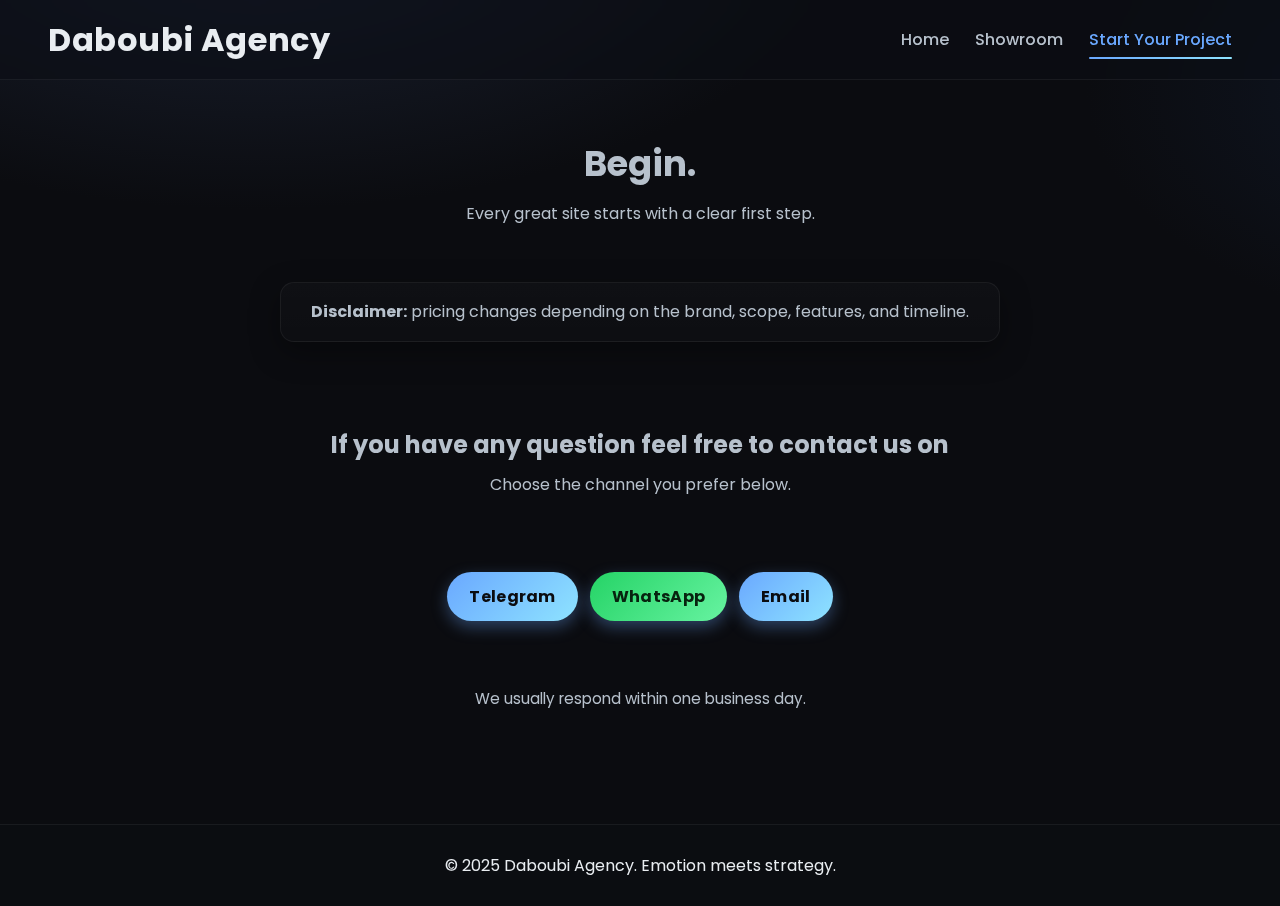
<file: contact.html>
<!DOCTYPE html>
<html lang="en">
<head>
  <meta charset="UTF-8" />
  <meta name="viewport" content="width=device-width, initial-scale=1.0"/>
  <title>Daboubi Agency | Start Your Project</title>
  <link rel="stylesheet" href="style.css"/>
  <meta name="description" content="Contact Daboubi Agency. Prices vary by brand scope and vision. Reach us on Telegram, WhatsApp, or Email.">
</head>
<body>
  <!-- Navbar -->
  <header>
    <nav class="navbar">
      <h1 class="logo">Daboubi Agency</h1>
      <ul class="nav-links">
        <li><a href="index.html">Home</a></li>
        <li><a href="projects.html">Showroom</a></li>
        <li><a href="contact.html" class="active">Start Your Project</a></li>
      </ul>
    </nav>
  </header>

  <!-- Opening word or saying -->
  <section class="contact-intro">
    <h2 style="font-size:clamp(1.6rem,3vw,2.2rem);">Begin.</h2>
    <p style="color:var(--muted);max-width:720px;margin:8px auto 0;">
      Every great site starts with a clear first step.
    </p>
  </section>

  <!-- Disclaimer -->
  <section class="contact-intro" style="padding-top:0;">
    <div style="
      max-width:720px;margin:0 auto;
      background:linear-gradient(180deg, rgba(255,255,255,.02), rgba(255,255,255,.01));
      border:1px solid rgba(255,255,255,.06);
      border-radius:var(--radius);
      box-shadow:var(--shadow);
      padding:16px 18px;">
      <p style="margin:0;color:var(--muted);">
        <strong>Disclaimer:</strong> pricing changes depending on the brand, scope, features, and timeline.
      </p>
    </div>
  </section>

  <!-- Contact sentence -->
  <section class="contact-intro" style="padding-top:28px;">
    <h2 style="margin-bottom:8px;">If you have any question feel free to contact us on</h2>
    <p style="color:var(--muted);max-width:720px;margin:0 auto;">
      Choose the channel you prefer below.
    </p>
  </section>

  <!-- Three buttons -->
  <section class="contact-intro" style="padding-top:18px;">
    <div style="display:flex;gap:12px;flex-wrap:wrap;justify-content:center;">
      <!-- Telegram -->
      <a class="btn" href="https://t.me/QusaiDaboubi" target="_blank" rel="noopener" aria-label="Contact on Telegram">
        Telegram
      </a>

      <!-- WhatsApp -->
      <a class="btn whatsapp" href="https://wa.me/962777547537" target="_blank" rel="noopener" aria-label="Contact on WhatsApp">
        WhatsApp
      </a>

      <!-- Email -->
      <a class="btn" href="mailto:dabadibo.tttt@gmail.com" aria-label="Send us an email">
        Email
      </a>
    </div>
  </section>

  <!-- Optional small note -->
  <section class="contact-intro" style="padding-top:10px;">
    <p style="color:var(--muted);max-width:720px;margin:0 auto;font-size:.95rem;">
      We usually respond within one business day.
    </p>
  </section>

  <!-- Footer -->
  <footer>
    <p>© 2025 Daboubi Agency. Emotion meets strategy.</p>
  </footer>
</body>
</html>
</file>
<file: style.css>
/* ------------------------------
   Daboubi Agency — Drop-in CSS
   Works with your existing HTML
--------------------------------*/

/* Fonts (no HTML change needed) */
@import url("https://fonts.googleapis.com/css2?family=Poppins:wght@300;400;500;600;700&family=Inter:wght@400;600&display=swap");

/* Design tokens */
:root{
  --bg: #0b0c10;
  --surface: #0f1116;
  --card: #151823;
  --text: #e9edf1;
  --muted: #b7c1cc;
  --brand: #6aa8ff;   /* primary blue */
  --brand-2:#8ee3ff;  /* accent */
  --ring: #9cc1ff;
  --shadow: 0 10px 30px rgba(0,0,0,.35);
  --radius: 14px;
}

/* Base reset */
*{margin:0;padding:0;box-sizing:border-box}
html{scroll-behavior:smooth}
body{
  background: radial-gradient(1200px 600px at 20% -10%, #1b2233 0%, transparent 50%) ,
              radial-gradient(900px 500px at 120% 10%, #101828 0%, transparent 50%),
              var(--bg);
  color:var(--text);
  font-family: "Poppins", system-ui, -apple-system, Segoe UI, Roboto, Arial, sans-serif;
  line-height:1.6;
  -webkit-font-smoothing:antialiased;
  text-rendering:optimizeLegibility;
}

/* Links & focus */
a{color:inherit;text-decoration:none}
a:focus, button:focus, input:focus, textarea:focus{
  outline:2px solid var(--ring);
  outline-offset:2px;
  border-radius:10px;
}

/* Utility containers */
section{max-width:1200px;margin:0 auto}
.section-title{
  text-align:center;
  font-size:clamp(1.4rem, 2.2vw, 2rem);
  font-weight:600;
  margin:48px auto 18px;
  letter-spacing:.3px;
}

/* Navbar */
.navbar{
  display:flex;justify-content:space-between;align-items:center;
  padding:14px min(8vw,48px);
  position:sticky;top:0;z-index:50;
  backdrop-filter: saturate(140%) blur(10px);
  background: rgba(12,14,18,.6);
  border-bottom:1px solid rgba(255,255,255,.06);
}
.logo{font-weight:700;letter-spacing:.6px}
.nav-links{list-style:none;display:flex;gap:min(5vw,26px)}
.nav-links a{
  color:var(--muted);font-weight:500;position:relative;transition:.25s ease;
}
.nav-links a:hover{color:var(--text)}
.nav-links a.active{color:var(--brand)}
.nav-links a.active::after,
.nav-links a:hover::after{
  content:"";position:absolute;left:0;right:0;bottom:-8px;height:2px;
  background:linear-gradient(90deg,var(--brand),var(--brand-2));
  border-radius:2px;
}

/* Buttons */
.btn{
  background: linear-gradient(135deg,var(--brand),var(--brand-2));
  color:#0b0c10;
  padding:12px 22px;border-radius:999px;
  font-weight:700;letter-spacing:.3px;
  box-shadow: 0 6px 16px rgba(110,170,255,.35);
  transition: transform .2s ease, box-shadow .2s ease, filter .2s ease;
}
.btn:hover{transform:translateY(-2px);filter:saturate(110%);box-shadow:0 10px 26px rgba(110,170,255,.45)}
.whatsapp{background: linear-gradient(135deg,#25d366,#67f3a1);color:#07230f}

/* HERO (old .hero + new .new-hero) */
.hero,.new-hero{
  position:relative;height:86vh;display:flex;justify-content:center;align-items:center;overflow:hidden;
}
.hero-image,.hero-bg{
  position:absolute;inset:0;width:100%;height:100%;object-fit:cover;filter:brightness(55%) contrast(105%);
  transform:scale(1.04);
}
.hero::after,.new-hero::after{
  content:"";position:absolute;inset:0;
  background: radial-gradient(60% 60% at 50% 50%, rgba(106,168,255,.25), transparent 70%);
  pointer-events:none;
}
.hero-text,.hero-content{
  position:relative;z-index:2;color:#fff;max-width:min(680px,92%);text-align:center;padding:0 16px;
  animation: fadeUp .7s ease both;
}
.hero-text h2,.hero-content h2{font-size:clamp(1.6rem,3.4vw,2.6rem);margin-bottom:10px}
.hero-text p,.hero-content p{color:#d9e2ec}

/* Vision / Imagine sections */
.vision{
  text-align:center;padding:64px min(8vw,48px);
  background: linear-gradient(180deg, rgba(255,255,255,.03), rgba(255,255,255,0));
  border-top:1px solid rgba(255,255,255,.05);
  border-bottom:1px solid rgba(255,255,255,.05);
}
.vision h2{font-size:clamp(1.2rem,2vw,1.6rem);margin-bottom:12px}
.vision p{color:var(--muted);max-width:900px;margin:0 auto}

.imagine{padding:64px min(8vw,48px)}
.imagine-grid{
  display:grid;gap:22px;
  grid-template-columns: repeat(auto-fit, minmax(240px, 1fr));
  margin-top:28px;
}
.imagine-card{
  background: linear-gradient(180deg, rgba(255,255,255,.02), rgba(255,255,255,.01));
  border:1px solid rgba(255,255,255,.06);
  border-radius:var(--radius);
  overflow:hidden;box-shadow: var(--shadow);
  transition: transform .25s ease, box-shadow .25s ease, border-color .25s ease;
}
.imagine-card:hover{transform:translateY(-6px);box-shadow: 0 20px 40px rgba(0,0,0,.45);border-color: rgba(156,193,255,.35)}
.imagine-card img{
  width:100%;height:230px;object-fit:cover;display:block;
  filter:saturate(105%);
}
.imagine-card p{
  padding:14px 16px;color:#dbe4ee;font-size:.98rem
}

/* Cards on index preview (if present) */
.preview .grid{
  display:grid;gap:22px;padding:0 min(8vw,48px) 6px;
  grid-template-columns: repeat(auto-fit, minmax(240px, 1fr));
}
.card{
  background:linear-gradient(180deg, rgba(255,255,255,.02), rgba(255,255,255,.01));
  border:1px solid rgba(255,255,255,.06);
  border-radius:var(--radius);overflow:hidden;box-shadow:var(--shadow);
  transition:transform .25s ease, border-color .25s ease, box-shadow .25s ease;
}
.card:hover{transform:translateY(-6px);border-color:rgba(156,193,255,.35);box-shadow:0 20px 40px rgba(0,0,0,.45)}
.card img{width:100%;height:210px;object-fit:cover;display:block}
.card p{text-align:center;padding:12px;color:#dbe4ee}

/* Projects / Showroom */
.showroom-intro{text-align:center;padding:56px min(8vw,48px);color:var(--muted)}
.projects-gallery{padding:8px min(8vw,48px) 48px}
.project-showcase{
  display:grid;gap:22px;
  grid-template-columns: repeat(auto-fit, minmax(280px, 1fr));
}
.project{
  position:relative;border-radius:var(--radius);overflow:hidden;display:block;
  border:1px solid rgba(255,255,255,.06);
  background:linear-gradient(180deg, rgba(255,255,255,.02), rgba(255,255,255,.01));
  box-shadow:var(--shadow);transition:transform .25s ease, box-shadow .25s ease, border-color .25s ease;
}
.project:hover{transform:translateY(-6px);box-shadow:0 22px 46px rgba(0,0,0,.5);border-color: rgba(156,193,255,.35)}
.project img{
  width:100%;height:240px;object-fit:cover;display:block;filter:brightness(86%) saturate(105%);transition:filter .25s ease, transform .25s ease;
}
.project:hover img{filter:brightness(100%);transform:scale(1.03)}
.project-text{
  position:absolute;left:16px;bottom:14px;right:16px;padding:10px 12px;
  color:#fff;background:linear-gradient(180deg, rgba(0,0,0,0) 0%, rgba(0,0,0,.65) 65%, rgba(0,0,0,.85) 100%);
  border-radius:10px;
}
.project-text h3{font-size:1.06rem;margin-bottom:2px}
.project-text p{color:#e3ecf7;font-size:.92rem}

/* CTA section */
.cta-section{
  text-align:center;padding:72px min(8vw,48px);
  background: linear-gradient(180deg, rgba(106,168,255,.08), rgba(255,255,255,0));
  border-top:1px solid rgba(255,255,255,.06);
  border-bottom:1px solid rgba(255,255,255,.06);
}
.cta-section h2{font-size:clamp(1.3rem,2.4vw,1.8rem);margin-bottom:10px}
.cta-section p{color:var(--muted);max-width:760px;margin:0 auto 16px}

/* Contact page */
.contact-intro{text-align:center;padding:56px min(8vw,48px);color:var(--muted)}
.contact-form{
  max-width:560px;margin:10px auto 24px;padding:18px;
  background:linear-gradient(180deg, rgba(255,255,255,.02), rgba(255,255,255,.01));
  border:1px solid rgba(255,255,255,.06);
  border-radius:var(--radius);box-shadow:var(--shadow)
}
.contact-form input,.contact-form textarea{
  width:100%;padding:14px 14px;border-radius:12px;border:1px solid rgba(255,255,255,.12);
  background:#0c0f15;color:var(--text);font-size:1rem;transition:border-color .2s ease, box-shadow .2s ease;
}
.contact-form textarea{min-height:140px;resize:vertical}
.contact-form input:focus,.contact-form textarea:focus{
  border-color:rgba(156,193,255,.5);box-shadow:0 0 0 4px rgba(156,193,255,.12)
}
.contact-form .btn{width:max-content}

/* Footer */
footer{
  text-align:center;padding:28px 0;margin-top:56px;
  background: rgba(12,14,18,.7);
  border-top:1px solid rgba(255,255,255,.06);
}

/* Small tweaks for original hero variant */
.hero{height:70vh}
.hero-image{filter:brightness(52%)}

/* Responsive */
@media (max-width: 768px){
  .navbar{padding:12px 18px}
  .nav-links{gap:14px}
  .hero,.new-hero{height:76vh}
  .project img{height:220px}
  .imagine-card img{height:200px}
}

/* Motion preferences */
@media (prefers-reduced-motion: reduce){
  html{scroll-behavior:auto}
  *{animation:none!important;transition:none!important}
}

/* Simple fadeUp keyframe */
@keyframes fadeUp{
  from{opacity:0;transform:translateY(12px)}
  to{opacity:1;transform:translateY(0)}
}
</file>
